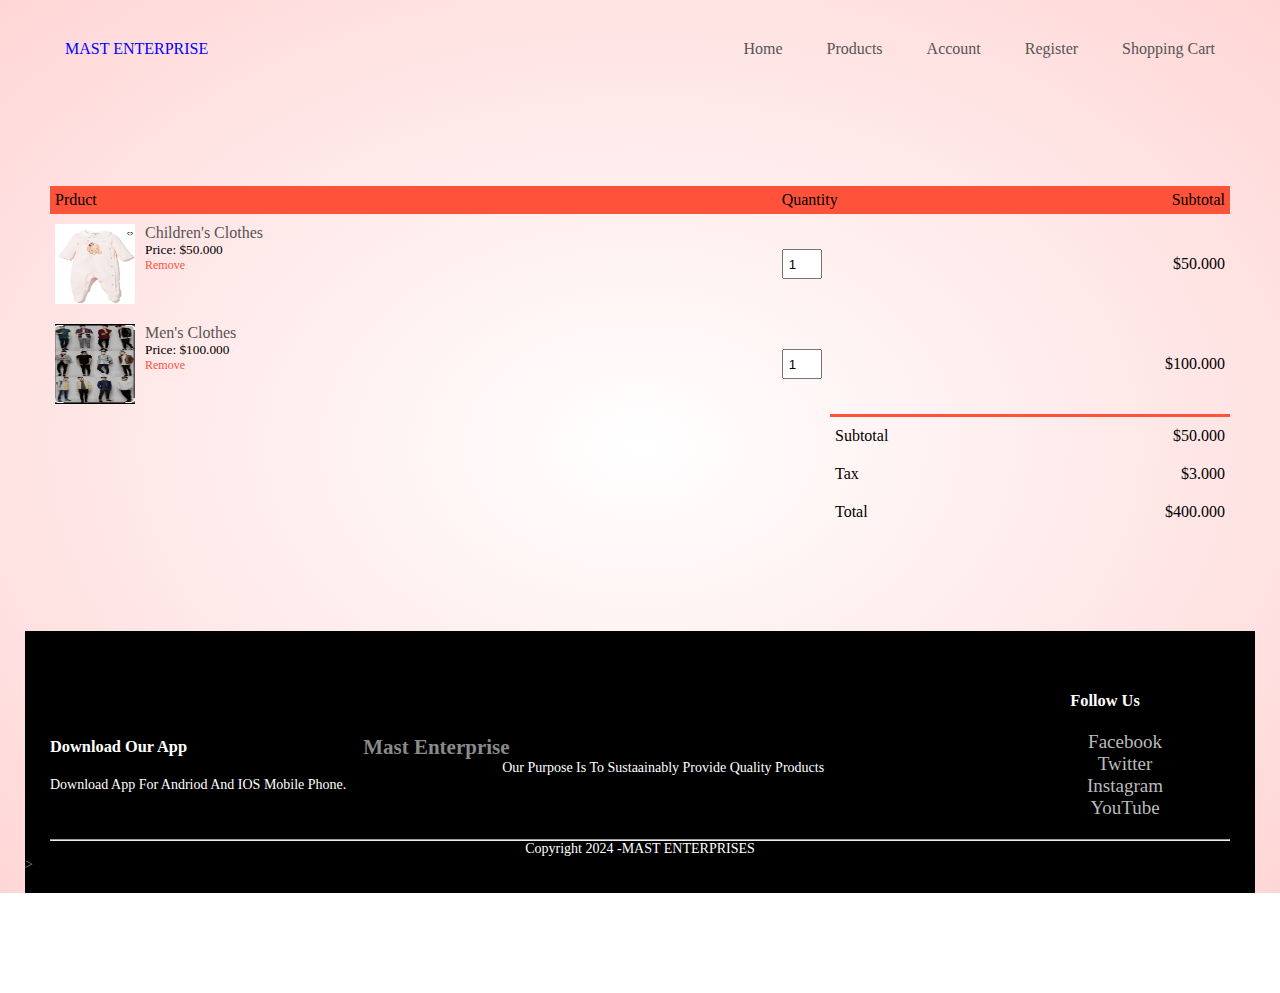
<file: wwwwww/cart.html>
<DOCTYPE html>
<html lang ="en">
<head>
	<meta charset="UTF-8">
	
	<title>Ecommerce using augmented reality</title>
	<link rel="stylesheet" href="cart.css">
	
</head>
<body>
	<div class="header">
	<div class="container">
	<div class="navbar">
		<div class="logo">

			<header >MAST ENTERPRISE</header>
		</div>
		<nav>
			<ul>
				<li><a href="index.html">Home</a></li>
                 <li><a href="products.html">Products</a></li>
                  
                 	<li><a href="accounts.html">Account</a></li>
                 	<li><a href="register.html">register</a></li>


                    <li><a href="cart.html">Shopping cart</a></li>
			</ul>
		</nav>
	</div>
	<!------------- shopping cart itemdetails----->
	<div class="small container cart-page">
   <table>
   
   		<th>Prduct</th>
   		<th>Quantity</th>
   		<th>Subtotal</th>
   	</tr>
   	<tr>
   		<td>
   			<div class=" cart-info">
   			<img src="bbies.png"width "250" height="250">

               <div>
               	<p>Children's clothes</p>
   				<small>Price: $50.000</small>
   				<br>
   				<a href="">Remove</a>
               	
               </div>
           </div>


   		</td>
   			
   		<td><input type="number" value="1"></td>
<td>$50.000</td>
   	</tr>
   	<tr>
   		<td>
   			<div class=" cart-info">
   			<img src="men.png"width "250" height="250">

               <div>
               	<p>men's clothes</p>
   				<small>Price: $100.000</small>
   				<br>
   				<a href="">Remove</a>
               	
               </div>
           </div>


   		</td>
   			
   		<td><input type="number" value="1"></td>
<td>$100.000</td>
   	</tr>
   </table>	
   <div class="total-price">
<table>
	<tr>
		<td>subtotal</td>
		<td>$50.000</td>
	</tr>
	<tr>
        <td>Tax</td>
        <td>$3.000</td>
    </tr>
    <tr>

		<td>Total</td>
		<td>$400.000</td>
	</tr>
</table>   	
   </div>	
	</div> 



<!------------footer----->
<div class="footer">
<div class="container">
	<div class="row">
		<div class="footer-col--1">
			<h3>Download Our App</h3>
			<p>Download App for Andriod and IOS mobile phone.</p>

			
		</div>
		<div class="footer-col-2">
			<h2>mast enterprise</h2>
				<p>Our purpose is to sustaainably provide quality products</p>
			
		</div>
		<div class="footer-col-3">
			<h3>follow us</h3>
			<ul>
				<li>Facebook</li>
				<li>Twitter</li>
				<li>Instagram</li>
				<li>YouTube</li>
				
			</ul>
			
		</div>
		
	</div>
	<hr>
	<p class="copyright">copyright 2024 -MAST ENTERPRISES</p>
	
</div>>
	
</div>







</body>
</html>
</file>
<file: wwwwww/cart.css>
*{
	margin: 0;
	padding: o;
	box-sizing:border-box;
}
.body{
	font-family: 'Poppins',san-serif;
}
.navbar{
	display: flex;
	align-items: center;
	padding: 20px;
}
nav{
	flex: 1;
	text-align: right;
}
nav ul{
	display: inline-black;
	list-style-type: none;
}
nav ul li{
	display: inline-block;
	margin: 20px;
}
a{
	 text-decoration: none;
	color: #555;
}
p{
	color:#555; 
}
.account-page{
	padding: 20px 0;
	background: radial-gradient(#fff,#ffd6d6);
}
.form-container{
	background:#fff;
	width: 300px;
	height:  500px;
	position: relative;
	text-align: center;
	padding: 20px 0;
	margin: auto;
	box-shadow: 0 0 20px 0px rgba(0,0,0,0.1);
}
. form-container span{
	font-weight: bold;
	padding: 0 10px;
	color: #555;
	cursor: pointer;
	width: 100px;
	display: inline-block;
}
. form-btn{
	display: inline-block;

}
 . form-container form{
	max-width: 300px;
	padding: 0 20px;
	position: absolute;
	top: 50px;
}
form input{
	width: 100%;
	height: 30px;
	margin: 10px  0;
	padding: 0  10px;
	border: 1px solid #ccc;
}
form.btn"{
	width: 100%;
	border: none;
	cursor: pointer;
	margin: 10px 0;
}


form.btn:focus{
	outline: none;
}
#LoginForm{
	left: -300px;
}
#RegForm{
	left: 0;
}
.container{
	max-width: 1300px;
	margin: auto;
	padding-left: 25px;
	padding-right: 25px;
	text-transform: capitalize;

}
.logo{
	color: blue;
	padding: 20px;

}
.row{
	display: flex;
	align-items: center;
	flex-wrap: wrap;
	justify-content: space-around;
}
.col 2{
	flex-basis: 50%;
	min -width: 300px;
}
.col 2 img{
	width: 200px;
	height: auto;

}
.col 2 h1{
	front font-size: 50px;
	line height: 60px;
	margin: 25px 0;
}
.btn{
	display:inline-block;
	background:#ff523b;
	color: #fff;
	padding: 8px 30px;
	margin: 30px 0;
	border-radius: 30px;
	transition:background 0.5s;
}
.btn:hover{
	background:#563434; 
}


.header{
	background:radial-gradient(#fff,#ffd6d6);
}
. header . row{
	margin: 70px 0;
}
. categories{
	margin: 70px 0;
}
 . col -3{
 	flex-basis: 25%;
 	min-width: 200px;
 	margin-bottom: 30px
 	padding10%;
 	 }
 	 . col-3img{
       width: 50px;
       height: 50px;

 	 }
. small container{
	max-width: 1080px;
	margin: auto;
	padding-left: 25px;
	padding-right: 25px;
}
.col-4{
	flex-basis: 25%;
	padding: 10%;
	min-width: 200px;
	margin-bottom: 50px;
	transition: transform 0.5s;
}
.col-4 img{
	width: 100%;
}
.title{
	text-align: center;
	margin: 0 auto 80px;
	position: relative;
	line-height: 60px;
	color: blue;
}
.title:: after{
	content: '';
	background:#ff523b;
	width: 80px;
	height: 5px;
	position: absolute;
	bottom: 0;
	left: 50;
	transform: translateX(-50%); 
}
h4{
	color: #555;
	font-weight: normal;

}
.col-3 p{
	font-size: 14px;
}
. col-3:hover{
	transform: translateX(-5px);
}
/*-------cart item*/
.cart-page{
	margin: 88px auto;

}
table{
	width: 100%;
	border-collapse: collapse;
}
.cart-table{
	display: flex;
	flex-wrap: wrap;
}

th{
	text-align: left;
	padding: 5px;
	color: : #fff;
	background: #ff523b;
	font-weight: normal;

}
.cart-info{
	display: flex;
	flex-wrap: wrap;

}
td{
	padding: 10px 5px;
}
td input{
	width: 40px;
	height: 30px;
	padding: 5px;
}
td a{
	color: #ff523b;font-size: 12px;
}
td img{
	width: 80px;
	height: 80px;
	margin-right: 10px;
}
.total-price{
	display: flex;
	justify-content: flex-end;
}
.total-price table{
	border-top: 3px solid #ff523b;
	width: 100%;
	max-width: 400px;
}
td:last-child{
	text-align: right;

}
th:last-child{
	text-align: right;
}













.footer {
	margin: 100px auto;
	background: #000;
	color: #8a8a8a;
	font-size:14px;
	padding: 60px 0 20px;
}
.footer p{
	color: #fff;
}
.footer h3{
	color: #fff;
	margin-bottom: 20px;
}
.footer-col, .footer-col-2, .footer-col-3{
	min-width: 250px;
	margin-bottom: 20px;
}
.footer-col-1{
	flex-basis: 30%;
} 
.footer-col-2{
	flex: 1;
	text-align: center;
}
.footer-col-2 h2{
	width: 180px;
	margin-bottom: 20px
	color:#8a8a8a;
}
.copyright{
	text-align: center;
}
.footer-col-3{
	flex-basis: 12%;
	text-align: center;
}
. ul{
	list-style-type: none;
}
.footer-col-3 ul li{
	font-size: 19px;
	text-transform: capitalize;
	color:#fff;
	text-decoration: none;
	font-weight: 200;
	color:#bbbbbb;
	display: block;
	transition: all 0.3s ease;
}
.footer-col-3 ul li:hover{
	
	color:tomato;
	bottom: -10px;
	
	padding-left:60px;
}
</file>
